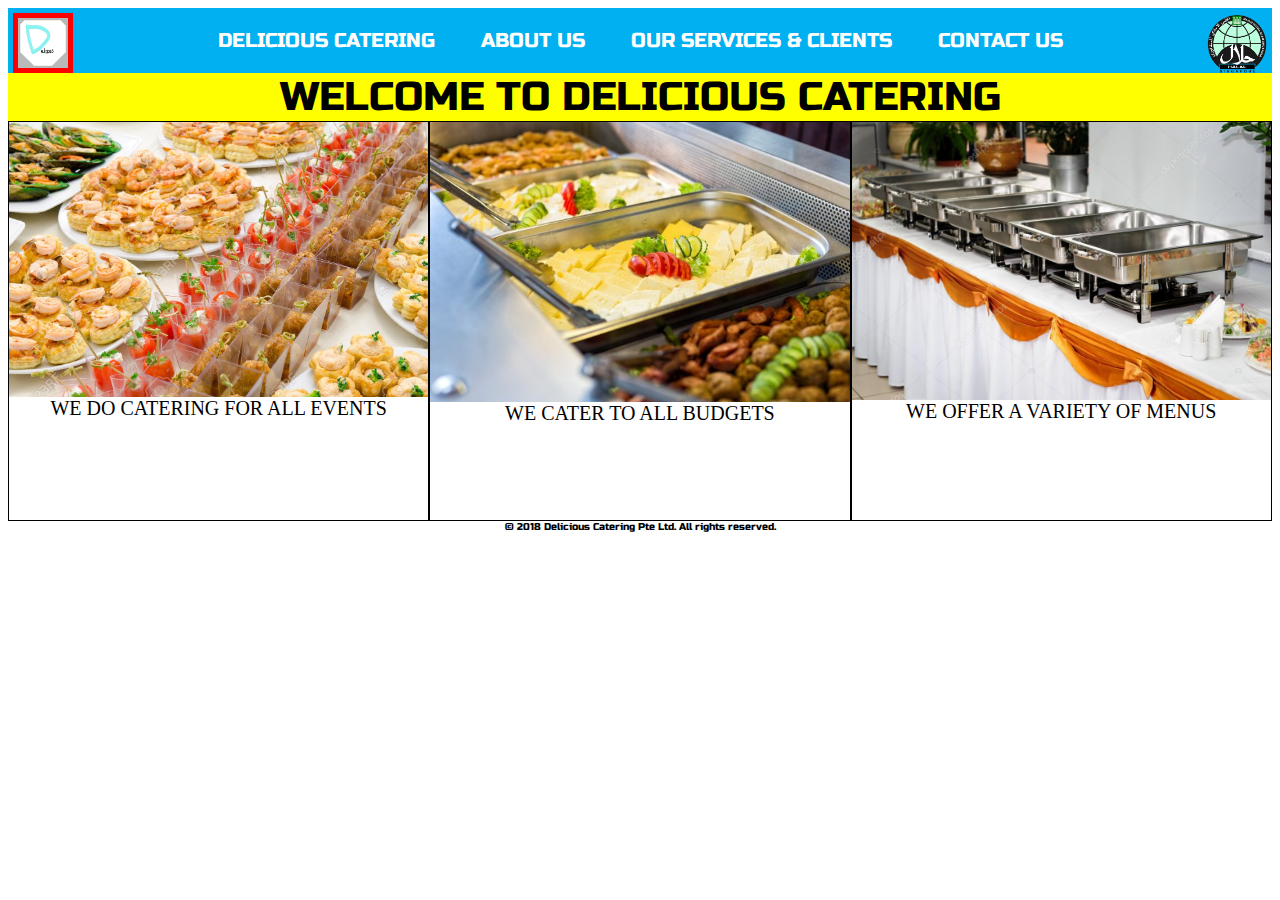
<file: index.html>
<!DOCTYPE html>
<html>
<head>
<title>Delicious - Homepage</title>
<meta name="viewport" content="width=device-width, initial-scale=1.0" />
<link href="https://fonts.googleapis.com/css?family=Russo+One" rel="stylesheet"> 
<link rel="stylesheet" type"text/css" href="style.css">
</head>
<body>

<nav>
<div class="logo"><img src="delicious.png" /></div>
<a href="index.html">DELICIOUS CATERING</a>
<a href="about.html">ABOUT US</a>
<a href="services.html">OUR SERVICES &amp; CLIENTS</a>
<a href="contact.html">CONTACT US</a>
<div class="halal"><img src="halal.png" /></div>
</nav>

<header>WELCOME TO DELICIOUS CATERING</header>

<section>
</section>

<section>
<div class="column col3"><img src="cater1ng.jpg" />WE DO CATERING FOR ALL EVENTS</div><!-- cater1ng.png is from https://www.123rf.com/photo_11864578_a-lot-of-cold-snacks-on-buffet-table-catering.html -->
<div class="column col3"><img src="ca2ing.jpg" />WE CATER TO ALL BUDGETS</div><!-- ca2ing.png is from http://www.freepixels.com/Food_and_Drinks/pic5945.html -->
<div class="column col3"><img src="cat3ring.jpg" />WE OFFER A VARIETY OF MENUS</div><!-- cat3ring.png is from https://depositphotos.com/61668375/stock-photo-catering-wedding.html -->
</section>

<footer>&copy; 2018 Delicious Catering Pte Ltd. All rights reserved.</footer>
</body>
</html>
</file>
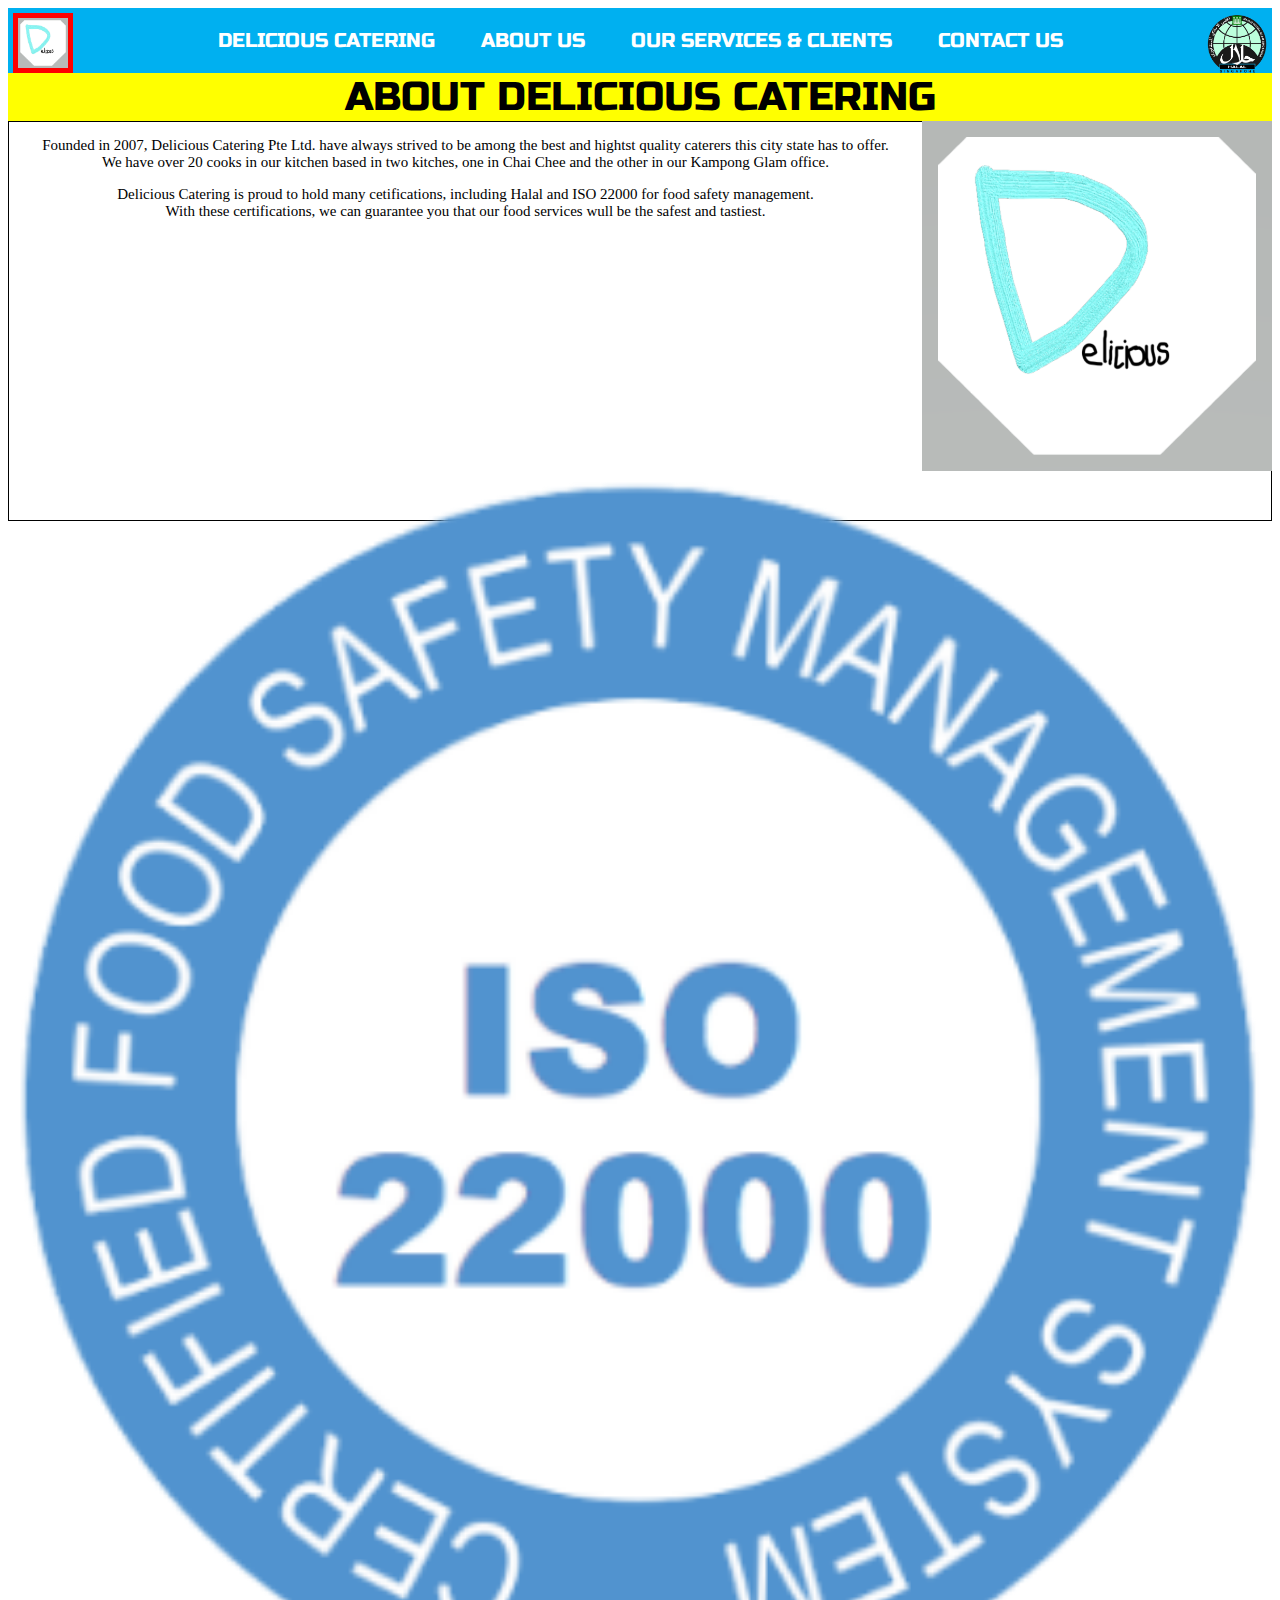
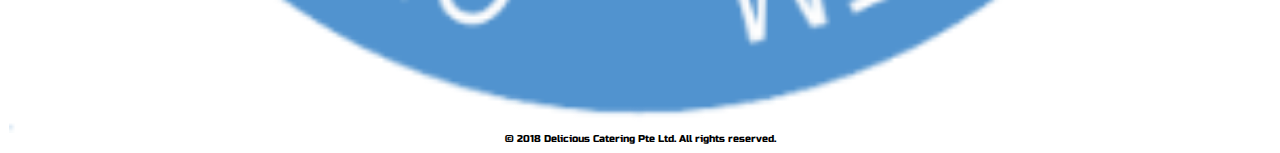
<file: about.html>
<!DOCTYPE html>
<html>
<head>
<title>Delicious - About</title>
<meta name="viewport" content="width=device-width, initial-scale=1.0" />
<link href="https://fonts.googleapis.com/css?family=Russo+One" rel="stylesheet"> 
<link rel="stylesheet" type"text/css" href="style.css">
</head>
<body>

<nav>
<div class="logo"><img src="delicious.png" /></div>
<a href="index.html">DELICIOUS CATERING</a>
<a href="about.html">ABOUT US</a>
<a href="services.html">OUR SERVICES &amp; CLIENTS</a>
<a href="contact.html">CONTACT US</a>
<div class="halal"><img src="halal.png" />
</nav>

<header>ABOUT DELICIOUS CATERING</header>

<div class="dl"><img src="delicious.png" /></div>
<div class="column"><p>
Founded in 2007, Delicious Catering Pte Ltd. have always strived to be among the best and hightst quality caterers this city state has to offer.<br>
We have over 20 cooks in our kitchen based in two kitches, one in Chai Chee and the other in our Kampong Glam office.<br>
</p>
<div class="22"><img src="22000.png" /></div><p>
Delicious Catering is proud to hold many cetifications, including Halal and ISO 22000 for food safety management.<br>
With these certifications, we can guarantee you that our food services wull be the safest and tastiest.<br>
</p></div>
</body>

<footer>&copy; 2018 Delicious Catering Pte Ltd. All rights reserved.</footer>
</html>
</file>
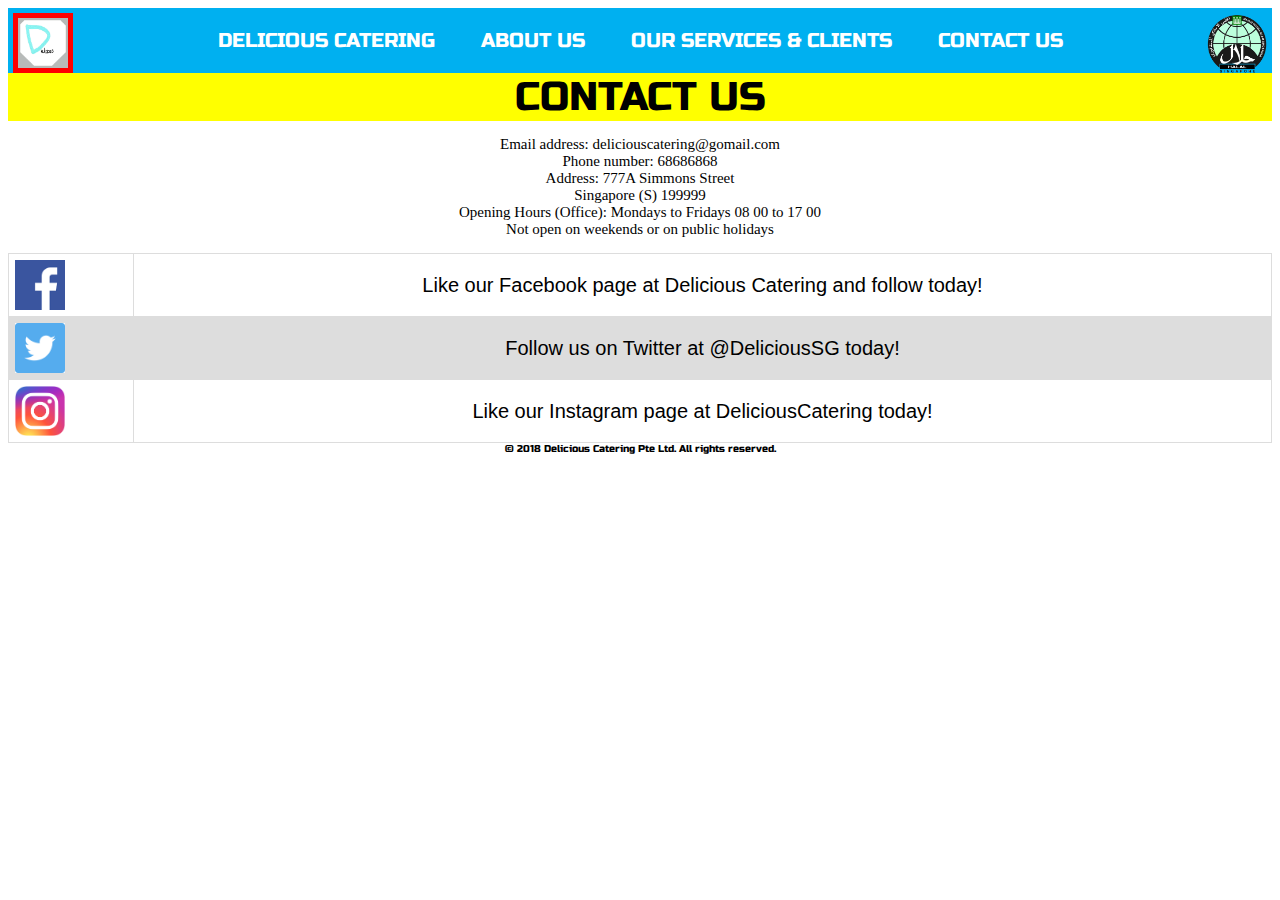
<file: contact.html>
<!DOCTYPE html>
<html>
<head>
<title>Delicious - Homepage</title>
<meta name="viewport" content="width=device-width, initial-scale=1.0" />
<link href="https://fonts.googleapis.com/css?family=Russo+One" rel="stylesheet"> 
<link rel="stylesheet" type"text/css" href="style.css">
</head>
<body>

<nav>
<div class="logo"><img src="delicious.png" /></div>
<a href="index.html">DELICIOUS CATERING</a>
<a href="about.html">ABOUT US</a>
<a href="services.html">OUR SERVICES &amp; CLIENTS</a>
<a href="contact.html">CONTACT US</a>
<div class="halal"><img src="halal.png" />
</nav>

<header>CONTACT US</header>

<p>
Email address: deliciouscatering@gomail.com <br>
Phone number: 68686868 <br>
Address: 777A Simmons Street <br>
Singapore (S) 199999 <br>
Opening Hours (Office): Mondays to Fridays 08 00 to 17 00 <br>
Not open on weekends or on public holidays <br>
<p>

<table>
  <tr>
    <td><div class="SMM"><img src="bacefook.png" /><div></td>
	<td>Like our Facebook page at Delicious Catering and follow today!</td>
  </tr>
  <tr>
    <td><div class="SMM"><img src="twotter.png" /></div></td>
	<td>Follow us on Twitter at &commat;DeliciousSG today!</td>
  </tr>
  <tr>
    <td><div class="SMM"><img src="winsta.png" /></div></td>
	<td>Like our Instagram page at DeliciousCatering today!</td>
  </table>
</body>
<footer>&copy; 2018 Delicious Catering Pte Ltd. All rights reserved.</footer>
</html>
</file>
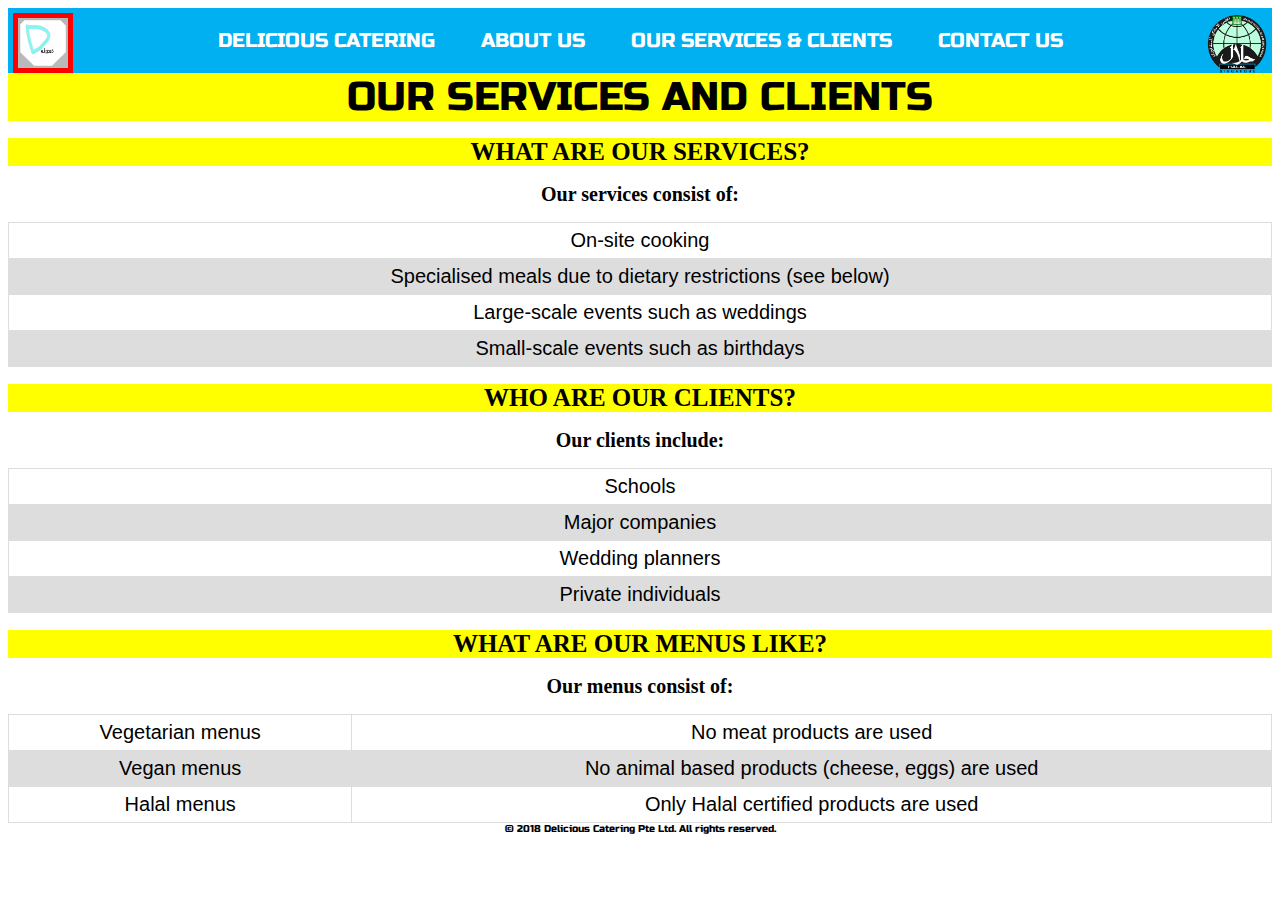
<file: services.html>
<!DOCTYPE html>
<html>
<head>
<title>Delicious - Services</title>
<meta name="viewport" content="width=device-width, initial-scale=1.0" />
<link href="https://fonts.googleapis.com/css?family=Russo+One" rel="stylesheet"> 
<link rel="stylesheet" type"text/css" href="style.css">
</head>
<body>

<nav>
<div class="logo"><img src="delicious.png" /></div>
<a href="index.html">DELICIOUS CATERING</a>
<a href="about.html">ABOUT US</a>
<a href="services.html">OUR SERVICES &amp; CLIENTS</a>
<a href="contact.html">CONTACT US</a>
<div class="halal"><img src="halal.png" />
</nav>

<header>OUR SERVICES AND CLIENTS</header>
<h1>WHAT ARE OUR SERVICES?</h1>
<p>
<h2>Our services consist of:</h2>
<table>
  <tr>
    <td>On-site cooking</td>
  </tr>
  <tr>
    <td>Specialised meals due to dietary restrictions (see below)</td>
  </tr>
  <tr>
    <td>Large-scale events such as weddings</td>
  </tr>
  <tr>
    <td>Small-scale events such as birthdays</td>
  </tr>
</table> 
</p>
<h1>WHO ARE OUR CLIENTS?</h1>

<p>
<h2>Our clients include:</h2>
<table>
  <tr>
    <td>Schools</td>
  </tr>
  <tr>
    <td>Major companies</td>
  </tr>
  <tr>
    <td>Wedding planners</td>
  </tr>
  <tr>
    <td>Private individuals</td>
  </tr>
</table>
</p>

<h1>WHAT ARE OUR MENUS LIKE?</h1>
<h2>Our menus consist of:</h2>
<table>
  <tr>
    <td>Vegetarian menus</td>
	<td>No meat products are used</td>
  </tr>
  <tr>
    <td>Vegan menus</td>
	<td>No animal based products (cheese, eggs) are used</td>
  </tr>
  <tr>
    <td>Halal menus</td>
	<td>Only Halal certified products are used</td>
  </tr>
</table>

<footer>&copy; 2018 Delicious Catering Pte Ltd. All rights reserved.</footer>
</body>
</html>
</file>
<file: style.css>
/* Stylesheet */

*{box-sizing: border-box}

*{
font-size: 20px;
text-align: center;
}
.container{
	
}

.logo{
width: 60px;
height: 60px;
position: absolute;
left: 5px;
top: 5px;
border: 5px solid red;
}

.halal{
	width: 60px;
	height: 60px;
	position: absolute;
	right: 5px;
	top: 5px;
}

nav{
	background: #00b0f0;
	text-align: center;
	font-family: 'Russo One', Arial Black, Arial, sans serif;
	position: relative;
}

nav a{
	color: white;
	display: inline-block;
	padding: 20px;
	text-decoration: none;
	margin: 0 auto;
}

nav a:hover{
  background: red;
}

img{
 width: 100%;
 height: 100%;
 float: left;
}

header{
background-color: yellow;
font-size:40px;
font-family: 'Russo One', sans serif;
}

@media screen and (max-width: 600px){
	nav a{
		display: block;
		}
}

.column{
	min-height: 400px;
	border: 1px solid black;
}

.col3{
	width: 33.33%;
	height: 100%;
	float: left;
}

.dl{
width:350px;
height:350px;
float: right;
}

.22000{
	width: 90px;
	height: 90px;
	float: right;
}

section{
font-family: arial black;
}

h1{
font-size: 25px;
font-family: arial black;
text-align: center;
background-color: yellow;
}

h2{
	font-size: 20px;
	font-family: arial black;
	text-align: center;
}

p{
font-size: 15px;
font-family: arial black;
text-align: center;
position: relative;
}

table {
    font-family: arial black, sans-serif;
    border-collapse: collapse;
    width: 100%;
}

td, th {
    border: 1px solid #dddddd;
    text-align: center;
    padding: 6px;
}

tr:nth-child(even) {
    background-color: #dddddd;
}

.SMM{
	width: 50px;
	height: 50px;
	float: center;
}

footer{
	text-align: center;
	position: fixed;
	font-family: 'Russo One', sans serif;
	position: relative;
	font-size: 10px;
}
</file>
